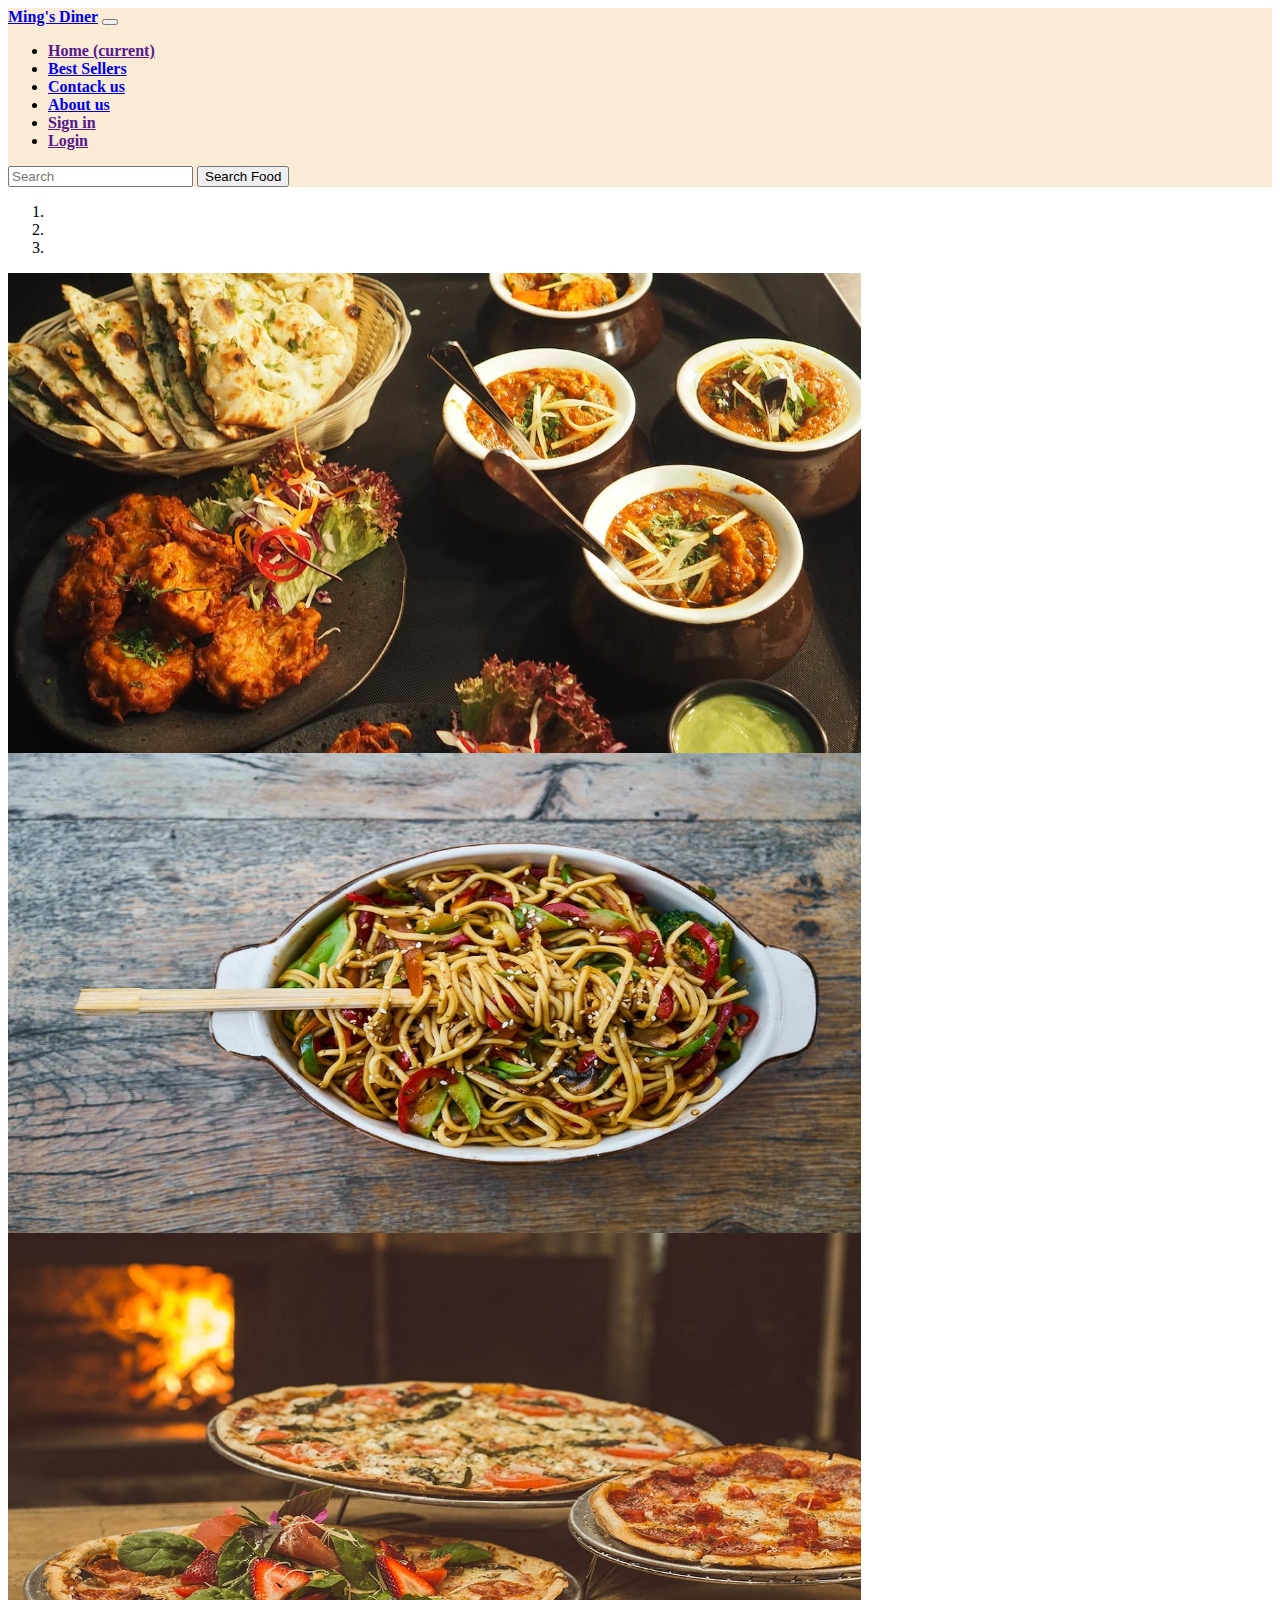
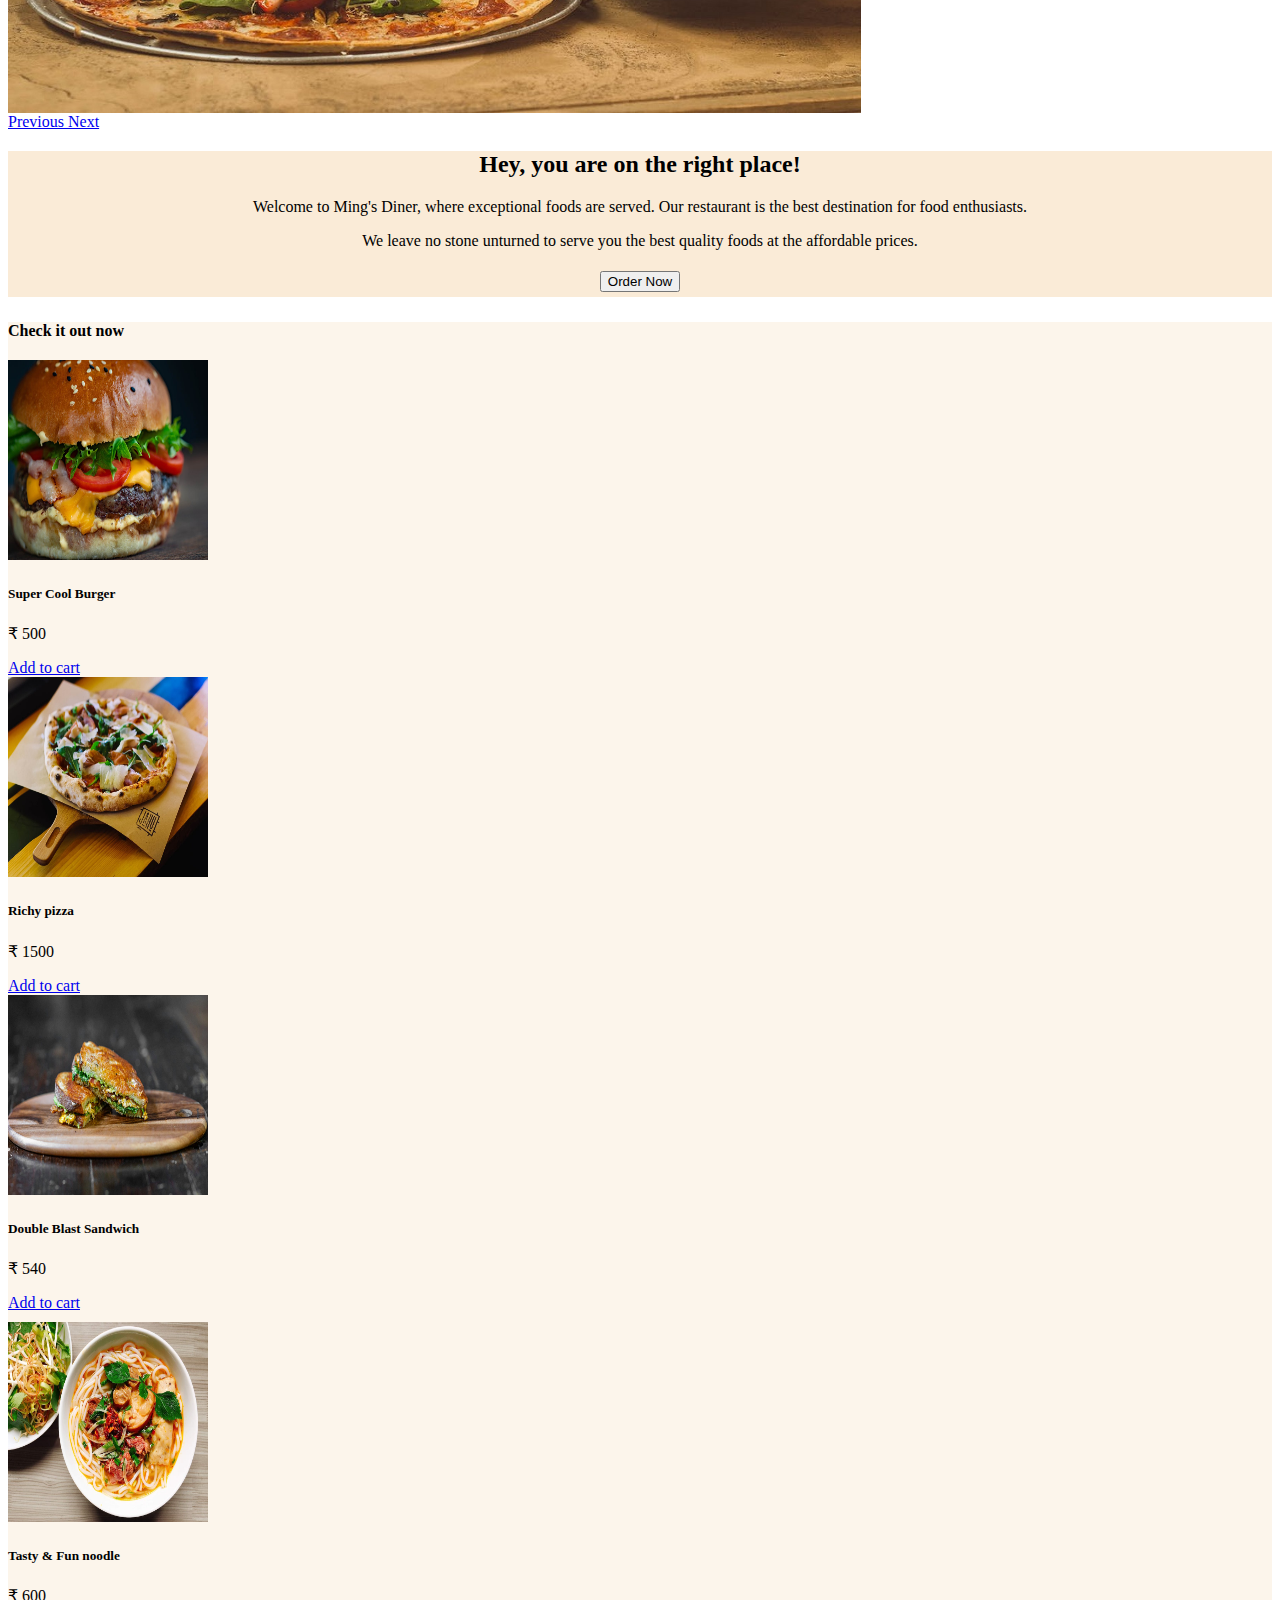
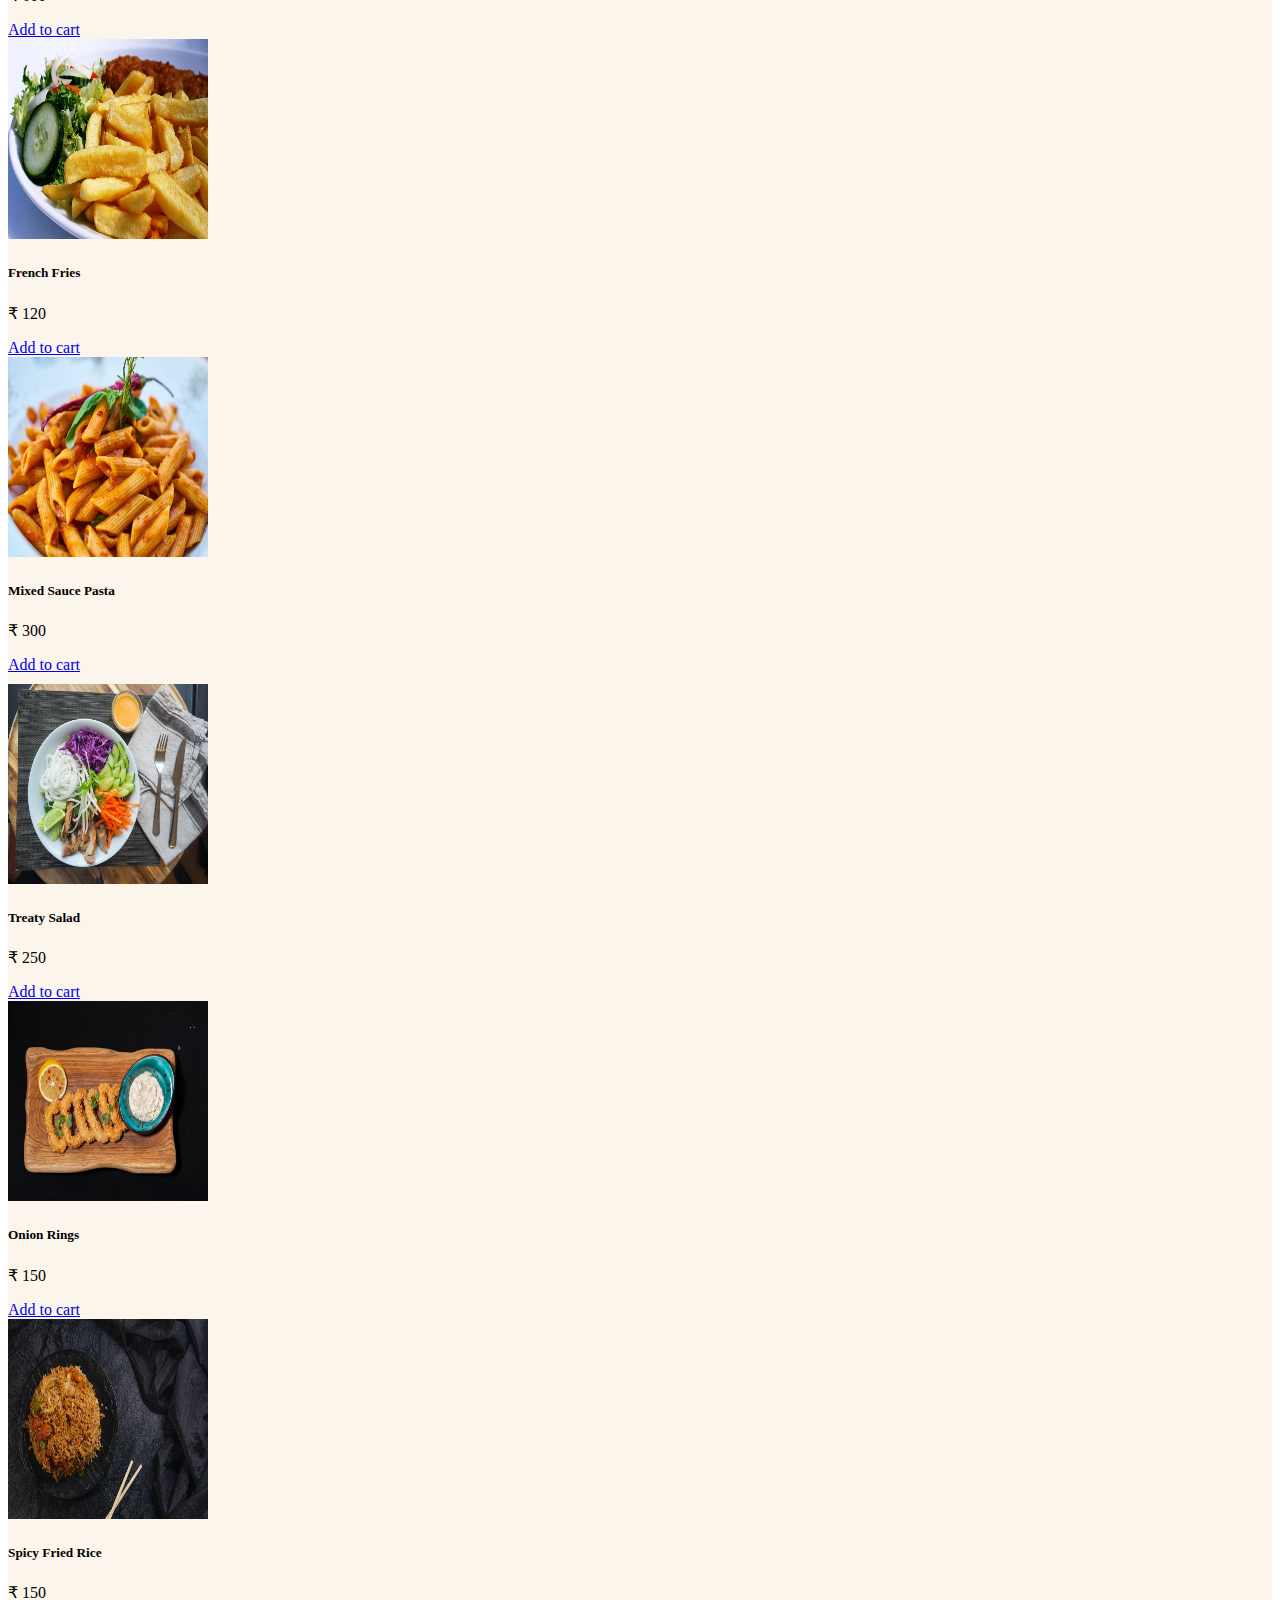
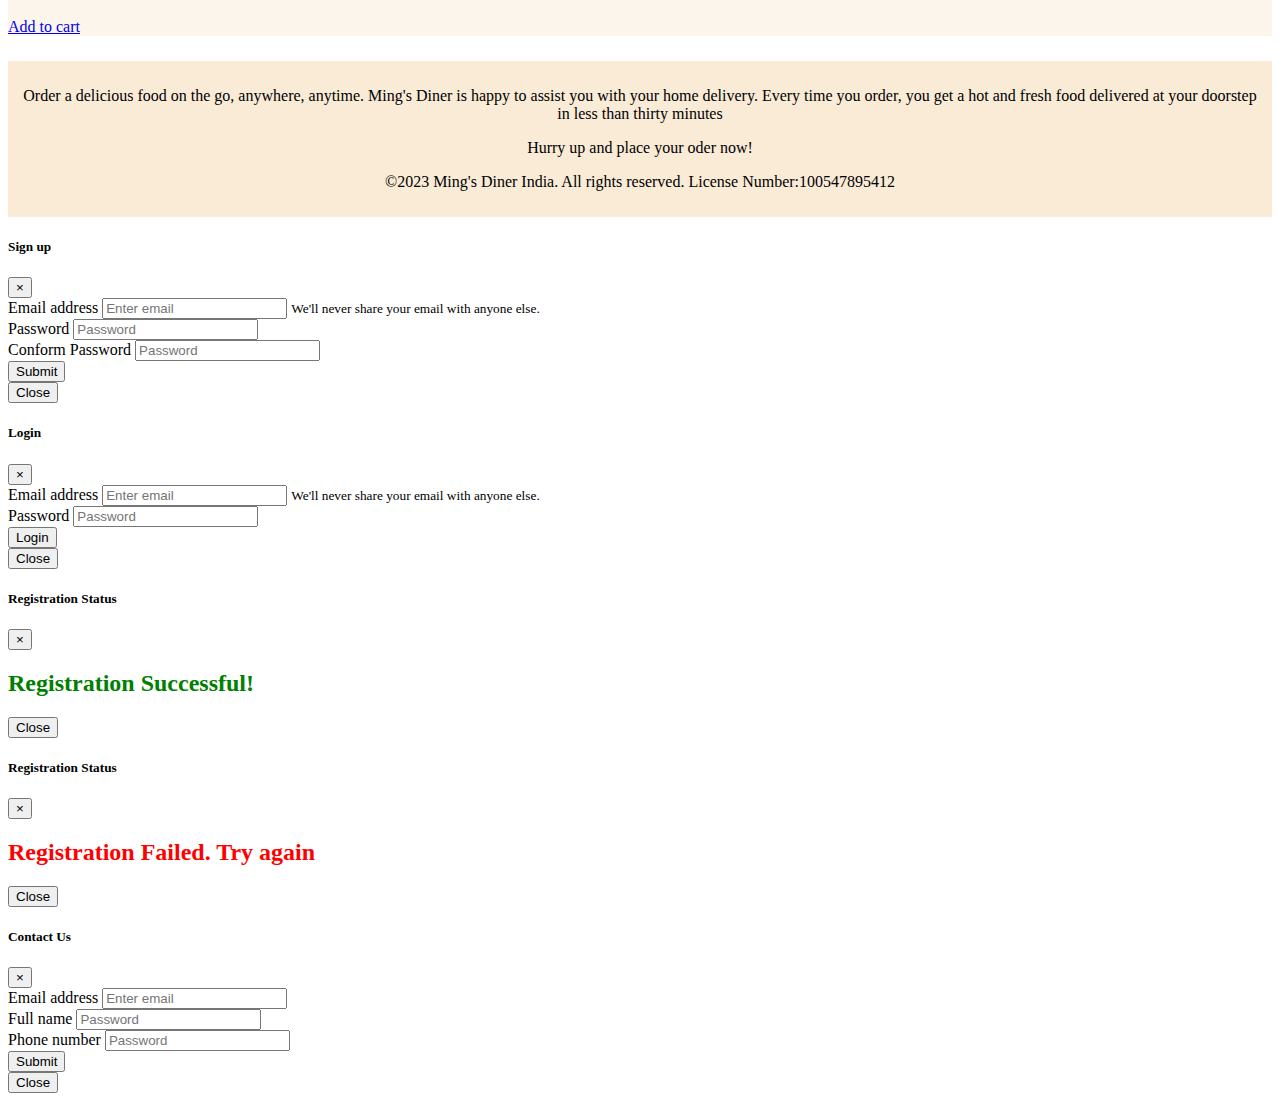
<file: Htmls/index.html>
<!DOCTYPE html>
<html lang="en">
<head>
    <meta charset="UTF-8">
    <meta name="viewport" content="width=device-width, initial-scale=1.0">
    <title>Restaurant Website</title>
    <link rel="stylesheet" href="../CSSs/style1.css">
    <link rel="stylesheet" href="https://cdn.jsdelivr.net/npm/bootstrap@4.2.1/dist/css/bootstrap.min.css" 
    integrity="sha384-GJzZqFGwb1QTTN6wy59ffF1BuGJpLSa9DkKMp0DgiMDm4iYMj70gZWKYbI706tWS" crossorigin="anonymous">
   
  
</head>
<body>


    <nav class="navbar navbar-expand-lg navbar-light " id="customNav">
  <a class="navbar-brand" href="#">Ming's Diner</a>
  <button class="navbar-toggler" type="button" data-toggle="collapse" data-target="#navbarSupportedContent" aria-controls="navbarSupportedContent" aria-expanded="false" aria-label="Toggle navigation">
    <span class="navbar-toggler-icon"></span>
  </button>

  <div class="collapse navbar-collapse" id="navbarSupportedContent">
    <ul class="navbar-nav mr-auto">
      <li class="nav-item active">
        <a class="nav-link" href="">Home <span class="sr-only">(current)</span></a>
      </li>
      <li class="nav-item">
        <a class="nav-link" href="bestSellers.html">Best Sellers</a>
      </li>
      <li class="nav-item">
        <a class="nav-link" data-toggle="modal" data-target="#contactmodal" href="#">Contack us</a>
      </li>
      <li class="nav-item">
        <a class="nav-link" href="aboutus.html">About us</a>
      </li>
      <li class="nav-item">
        <a class="nav-link" data-toggle="modal" data-target="#exampleModalCenter" href="">Sign in</a>
      </li>
      <li class="nav-item">
        <a class="nav-link" data-toggle="modal" data-target="#exampleModalCenter1" href="">Login</a>
      </li>
     
    </ul>
    
    <form class="form-inline my-2 my-lg-0">
      <input class="form-control mr-sm-2" type="search" placeholder="Search" aria-label="Search">
      <button class="btn btn-outline-success my-2 my-sm-0" type="submit">Search Food</button>
    </form>
  </div>
</nav>



<div id="carouselExampleIndicators" class="carousel slide" data-ride="carousel" >
    <ol class="carousel-indicators">
      <li data-target="#carouselExampleIndicators" data-slide-to="0" class="active"></li>
      <li data-target="#carouselExampleIndicators" data-slide-to="1"></li>
      <li data-target="#carouselExampleIndicators" data-slide-to="2"></li>
    </ol>
    <div class="carousel-inner ">
      <div class="carousel-item active c-item">
        <img src="../Images/carouselImg1.jpeg" class="d-block w-100 c-img" alt="slide1">
      </div>
      <div class="carousel-item c-item">
        <img src="../Images/carouselImg2.jpeg" class="d-block w-100 c-img" alt="slide2">
      </div>
      <div class="carousel-item c-item">
        <img src="../Images/carouselImg3.jpeg" class="d-block w-100 c-img" alt="slide3">
      </div>
    </div>
    <a class="carousel-control-prev" href="#carouselExampleIndicators" role="button" data-slide="prev">
      <span class="carousel-control-prev-icon" aria-hidden="true"></span>
      <span class="sr-only">Previous</span>
    </a>
    <a class="carousel-control-next" href="#carouselExampleIndicators" role="button" data-slide="next">
      <span class="carousel-control-next-icon" aria-hidden="true"></span>
      <span class="sr-only">Next</span>
    </a>
  </div>
  
  <div id="welcomeContent">
     <h2>Hey, you are on the right place!</h2>
     <p>Welcome to Ming's Diner, where exceptional foods are served.
        Our restaurant is the best destination for food enthusiasts.</p>
        <p>We leave no stone unturned  to serve  you the best quality foods at the affordable prices.</p>

        <button type="button" id="orderBtn" class="btn btn-primary">Order Now</button>
</div>
<div id="containsCards">


<div class="container customcontainer" >
        <h4 id="cardListTitle">Check it out now</h4>

    <div class="row justify-content-sm-center customrow">
      <div class="col-sm">
        <div class="card" style="width: 18rem;" data-toggle="tooltip" data-placement="top" title="Super Cool Burger">
            <img src="../Images/burger.jpeg" class="card-img-top card-img" alt="...">
            <div class="card-body">
              <h5 class="card-title">Super Cool Burger</h5>
              <p class="card-text">	&#x20B9; 500</p>
              <a href="#" class="btn btn-primary">Add to cart</a>
            </div>
          </div>
      </div>
      <div class="col-sm">
        <div class="card" style="width: 18rem;" data-toggle="tooltip" data-placement="top" title="Richy pizza">
            <img src="../Images/pizza.jpeg" class="card-img-top card-img" alt="...">
            <div class="card-body">
              <h5 class="card-title">Richy pizza</h5>
              <p class="card-text">&#x20B9; 1500</p>
              <a href="#" class="btn btn-primary">Add to cart</a>
            </div>
          </div>
      </div>
      <div class="col-sm">
        <div class="card" style="width: 18rem;"data-toggle="tooltip" data-placement="top" title="Double Blast Sandwich">
            <img src="../Images/sandwich.jpeg" class="card-img-top card-img" alt="...">
            <div class="card-body">
              <h5 class="card-title">Double Blast Sandwich</h5>
              <p class="card-text">&#x20B9; 540</p>
              <a href="#" class="btn btn-primary">Add to cart</a>
            </div>
          </div>
      </div>
    </div>

    <div class="row justify-content-sm-center customrow">
        <div class="col-sm">
            <div class="card" style="width: 18rem;" data-toggle="tooltip" data-placement="top" title="Tasty & Fun noodle">
                <img src="../Images/noodle.jpeg" class="card-img-top card-img" alt="...">
                <div class="card-body">
                  <h5 class="card-title">Tasty & Fun noodle</h5>
                  <p class="card-text">&#x20B9; 600</p>
                  <a href="#" class="btn btn-primary">Add to cart</a>
                </div>
              </div>
        </div>
        <div class="col-sm">
            <div class="card" style="width: 18rem;" data-toggle="tooltip" data-placement="top" title="French Fries">
                <img src="../Images/frenchfrires.jpeg" class="card-img-top card-img" alt="...">
                <div class="card-body">
                  <h5 class="card-title">French Fries</h5>
                  <p class="card-text">&#x20B9; 120</p>
                  <a href="#" class="btn btn-primary">Add to cart</a>
                </div>
              </div>
        </div>
        <div class="col-sm">
            <div class="card" style="width: 18rem;" data-toggle="tooltip" data-placement="top" title="Mixed Sauce Pasta">
                <img src="../Images/pasta.jpeg" class="card-img-top card-img" alt="...">
                <div class="card-body">
                  <h5 class="card-title">Mixed Sauce Pasta</h5>
                  <p class="card-text">&#x20B9; 300</p>
                  <a href="#" class="btn btn-primary">Add to cart</a>
                </div>
              </div>
        </div>
      </div>

      <div class="row justify-content-sm-center customrow">
        <div class="col-sm">
            <div class="card" style="width: 18rem;"data-toggle="tooltip" data-placement="top" title="Treaty Salad">
                <img src="../Images/salad.jpeg" class="card-img-top card-img" alt="...">
                <div class="card-body">
                  <h5 class="card-title">Treaty Salad</h5>
                  <p class="card-text">&#x20B9; 250</p>
                  <a href="#" class="btn btn-primary">Add to cart</a>
                </div>
              </div>
        </div>
        <div class="col-sm">
            <div class="card" style="width: 18rem;"data-toggle="tooltip" data-placement="top" title="Onion Rings">
                <img src="../Images/OnionRings.jpeg" class="card-img-top card-img " alt="...">
                <div class="card-body">
                  <h5 class="card-title">Onion Rings</h5>
                  <p class="card-text">&#x20B9; 150</p>
                  <a href="#" class="btn btn-primary">Add to cart</a>
                </div>
              </div>
        </div>
        <div class="col-sm">
            <div class="card" style="width: 18rem;"data-toggle="tooltip" data-placement="top" title="Spicy Fried Rice">
                <img src="../Images/friedrice.jpeg" class="card-img-top card-img" alt="...">
                <div class="card-body">
                  <h5 class="card-title">Spicy Fried Rice</h5>
                  <p class="card-text">&#x20B9; 150</p>
                  <a href="#" class="btn btn-primary">Add to cart</a>
                </div>
              </div>
        </div>
      </div>
  </div>
</div>

<div id="footer">
  <p>Order a delicious food on the go, anywhere, anytime. Ming's Diner is happy to assist you with your home delivery. Every time you order, you get a hot and fresh food delivered at your doorstep in less 
    than thirty minutes </p>
  <p>Hurry up and place your oder now! </p>
  <p>&copy;2023 Ming's Diner India. All rights reserved. License Number:100547895412</p>

  </div>
  

  <div class="modal fade" id="exampleModalCenter" tabindex="-1" role="dialog" aria-labelledby="exampleModalCenterTitle" aria-hidden="true">
    <div class="modal-dialog modal-dialog-centered" role="document">
      <div class="modal-content">
        <div class="modal-header">
          <h5 class="modal-title" id="exampleModalCenterTitle">Sign up</h5>
          <button type="button" class="close" data-dismiss="modal" aria-label="Close">
            <span aria-hidden="true">&times;</span>
          </button>
        </div>
        <div class="modal-body">
          <form>
            <div class="form-group">
              <label for="exampleInputEmail1">Email address</label>
              <input type="email" class="form-control" id="RInputEmail"  aria-describedby="emailHelp" placeholder="Enter email">
              <small id="emailHelp" class="form-text text-muted">We'll never share your email with anyone else.</small>
            </div>
            <div class="form-group">
              <label for="exampleInputPassword1">Password</label>
              <input type="password" class="form-control" id="RInputPassword" placeholder="Password">
            </div>
            <div class="form-group">
              <label for="RInputConformPassword">Conform Password</label>
              <input type="password" class="form-control" id="RInputConformPassword" placeholder="Password">
            </div>
          
            <button type="submit" class="btn btn-primary" id="registrationBtn">Submit</button>
          </form>
        </div>
        <div class="modal-footer">
          <button type="button" class="btn btn-secondary" data-dismiss="modal">Close</button>
         
        </div>
      </div>
    </div>
  </div>

  <div class="modal fade" id="exampleModalCenter1" tabindex="-1" role="dialog" aria-labelledby="exampleModalCenterTitle" aria-hidden="true">
    <div class="modal-dialog modal-dialog-centered" role="document">
      <div class="modal-content">
        <div class="modal-header">
          <h5 class="modal-title" id="exampleModalCenterTitle">Login</h5>
          <button type="button" class="close" data-dismiss="modal" aria-label="Close">
            <span aria-hidden="true">&times;</span>
          </button>
        </div>
        <div class="modal-body">
          <form>
            <div class="form-group">
              <label for="exampleInputEmail1">Email address</label>
              <input type="email" class="form-control" id="exampleInputEmail1" aria-describedby="emailHelp" placeholder="Enter email">
              <small id="emailHelp" class="form-text text-muted">We'll never share your email with anyone else.</small>
            </div>
            <div class="form-group">
              <label for="exampleInputPassword1">Password</label>
              <input type="password" class="form-control" id="exampleInputPassword1" placeholder="Password">
            </div>
            
          
            <button type="submit" class="btn btn-primary">Login</button>
          </form>
        </div>
        <div class="modal-footer">
          <button type="button" class="btn btn-secondary" data-dismiss="modal">Close</button>
         
        </div>
      </div>
    </div>
  </div>

  <div class="modal fade" id="registrationSuccessModal" tabindex="-1" role="dialog" aria-labelledby="exampleModalCenterTitle" aria-hidden="true">
    <div class="modal-dialog modal-dialog-centered" role="document">
      <div class="modal-content">
        <div class="modal-header">
          <h5 class="modal-title" id="exampleModalCenterTitle">Registration Status</h5>
          <button type="button" class="close" data-dismiss="modal" aria-label="Close">
            <span aria-hidden="true">&times;</span>
          </button>
        </div>
        <div class="modal-body">
           <h2 style="color:green">Registration Successful!</h2>
        </div>
        <div class="modal-footer">
          <button type="button" class="btn btn-secondary" data-dismiss="modal">Close</button>
         
        </div>
      </div>
    </div>
  </div>

  <div class="modal fade" id="registrationfailModal" tabindex="-1" role="dialog" aria-labelledby="exampleModalCenterTitle" aria-hidden="true">
    <div class="modal-dialog modal-dialog-centered" role="document">
      <div class="modal-content">
        <div class="modal-header">
          <h5 class="modal-title" id="exampleModalCenterTitle">Registration Status</h5>
          <button type="button" class="close" data-dismiss="modal" aria-label="Close">
            <span aria-hidden="true">&times;</span>
          </button>
        </div>
        <div class="modal-body">
           <h2 style="color:red">Registration Failed. Try again</h2>
        </div>
        <div class="modal-footer">
          <button type="button" class="btn btn-secondary" data-dismiss="modal">Close</button>
         
        </div>
      </div>
    </div>
  </div>

   <div class="modal fade" id="contactmodal" tabindex="-1" role="dialog" aria-labelledby="exampleModalCenterTitle" aria-hidden="true">
    <div class="modal-dialog modal-dialog-centered" role="document">
      <div class="modal-content">
        <div class="modal-header">
          <h5 class="modal-title" id="exampleModalCenterTitle">Contact Us</h5>
          <button type="button" class="close" data-dismiss="modal" aria-label="Close">
            <span aria-hidden="true">&times;</span>
          </button>
        </div>
        <div class="modal-body">
          <form>
            <div class="form-group">
              <label for="CInputEmail">Email address</label>
              <input type="email" class="form-control" id="CInputEmail"  aria-describedby="emailHelp" placeholder="Enter email">
             
            </div>
            <div class="form-group">
              <label for="CInputName">Full name</label>
              <input type="text" class="form-control" id="CInputName" placeholder="Password">
            </div>
            <div class="form-group">
              <label for="CInputPhoneNumber">Phone number</label>
              <input type="tel" class="form-control" id="CInputPhoneNumber" placeholder="Password">
            </div>
          
            <button type="submit" class="btn btn-primary" id="ContactBtn">Submit</button>
          </form>
        </div>
        <div class="modal-footer">
          <button type="button" class="btn btn-secondary" data-dismiss="modal">Close</button>
         
        </div>
      </div>
    </div>
  </div> 


  <script src="../Javascripts/validate.js"></script>
  <script src="https://code.jquery.com/jquery-3.3.1.slim.min.js" integrity="sha384-q8i/X+965DzO0rT7abK41JStQIAqVgRVzpbzo5smXKp4YfRvH+8abtTE1Pi6jizo" crossorigin="anonymous"></script>
  <script src="https://cdn.jsdelivr.net/npm/popper.js@1.14.6/dist/umd/popper.min.js" integrity="sha384-wHAiFfRlMFy6i5SRaxvfOCifBUQy1xHdJ/yoi7FRNXMRBu5WHdZYu1hA6ZOblgut" crossorigin="anonymous"></script>
  <script src="https://cdn.jsdelivr.net/npm/bootstrap@4.2.1/dist/js/bootstrap.min.js" integrity="sha384-B0UglyR+jN6CkvvICOB2joaf5I4l3gm9GU6Hc1og6Ls7i6U/mkkaduKaBhlAXv9k" crossorigin="anonymous"></script>
</body>
</html>
</file>
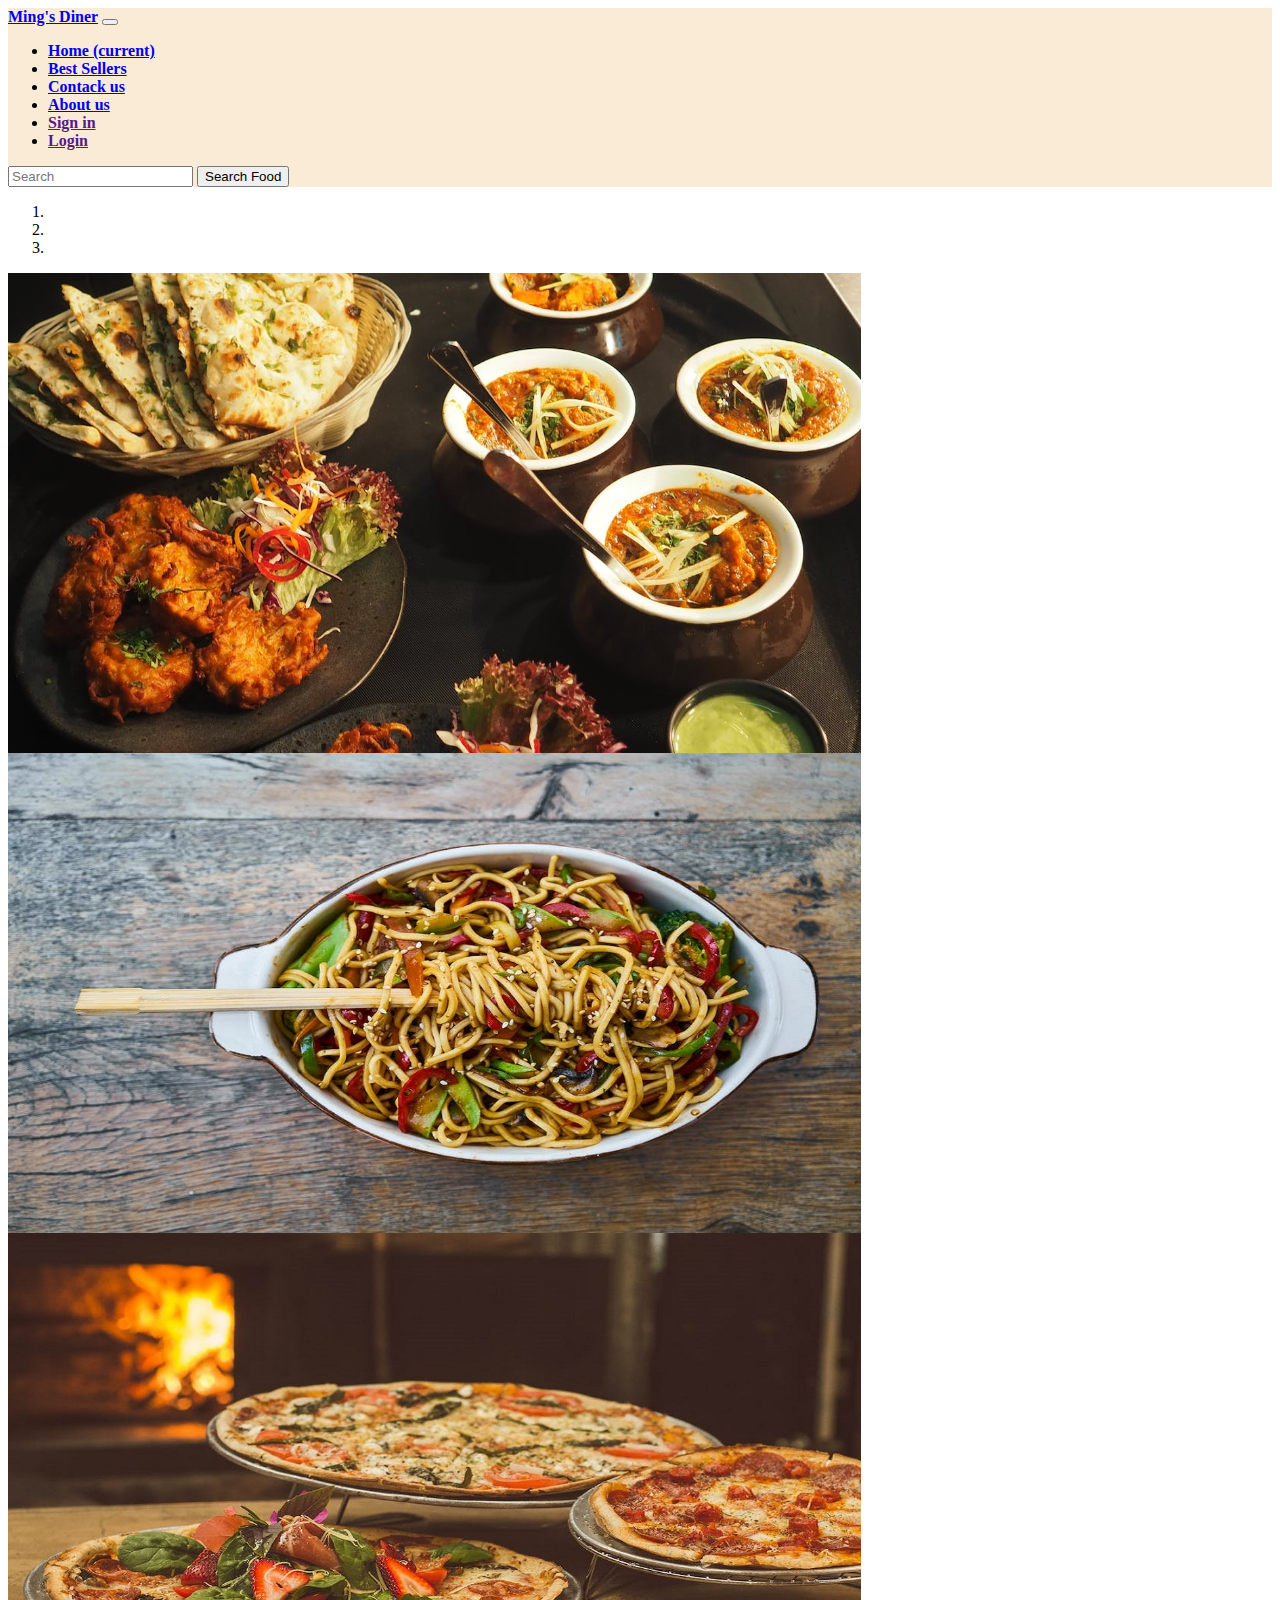
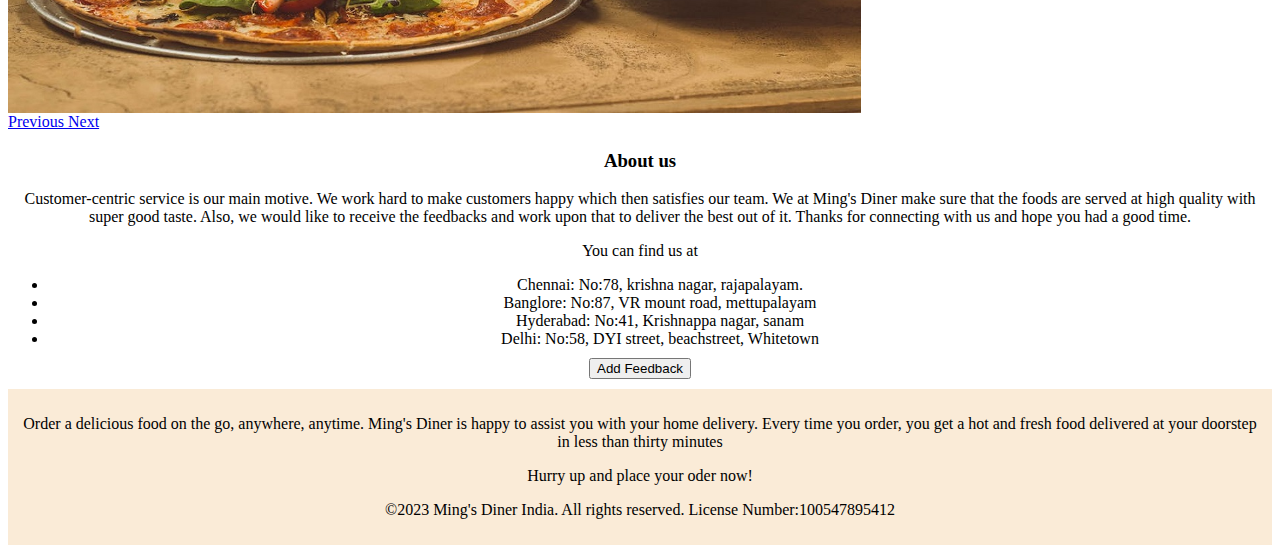
<file: Htmls/aboutus.html>
<!DOCTYPE html>
<html lang="en">
<head>
    <meta charset="UTF-8">
    <meta name="viewport" content="width=device-width, initial-scale=1.0">
    <title>Restaurant Website</title>
    <link rel="stylesheet" href="../CSSs/style1.css">
    <link rel="stylesheet" href="https://cdn.jsdelivr.net/npm/bootstrap@4.2.1/dist/css/bootstrap.min.css" 
    integrity="sha384-GJzZqFGwb1QTTN6wy59ffF1BuGJpLSa9DkKMp0DgiMDm4iYMj70gZWKYbI706tWS" crossorigin="anonymous">
   
  
</head>
<body>

    <!--Start of nav bar-->
    <nav class="navbar navbar-expand-lg navbar-light " id="customNav">
  <a class="navbar-brand" href="#">Ming's Diner</a>
  <button class="navbar-toggler" type="button" data-toggle="collapse" data-target="#navbarSupportedContent" aria-controls="navbarSupportedContent" aria-expanded="false" aria-label="Toggle navigation">
    <span class="navbar-toggler-icon"></span>
  </button>

  <div class="collapse navbar-collapse" id="navbarSupportedContent">
    <ul class="navbar-nav mr-auto">
      <li class="nav-item ">
        <a class="nav-link" href="index.html">Home <span class="sr-only">(current)</span></a>
      </li>
      <li class="nav-item ">
        <a class="nav-link" href="bestSellers.html">Best Sellers</a>
      </li>
      <li class="nav-item">
        <a class="nav-link" href="#">Contack us</a>
      </li>
      <li class="nav-item active">
        <a class="nav-link" href="#">About us</a>
      </li>
      <li class="nav-item">
        <a class="nav-link" data-toggle="modal" data-target="#exampleModalCenter" href="">Sign in</a>
      </li>
      <li class="nav-item">
        <a class="nav-link" data-toggle="modal" data-target="#exampleModalCenter1" href="">Login</a>
      </li>
     
    </ul>
    
    <form class="form-inline my-2 my-lg-0">
      <input class="form-control mr-sm-2" type="search" placeholder="Search" aria-label="Search">
      <button class="btn btn-outline-success my-2 my-sm-0" type="submit">Search Food</button>
    </form>
  </div>
</nav>

<!--End of nav bar-->

<!--Start of carousel-->

<div id="carouselExampleIndicators" class="carousel slide" data-ride="carousel" >
    <ol class="carousel-indicators">
      <li data-target="#carouselExampleIndicators" data-slide-to="0" class="active"></li>
      <li data-target="#carouselExampleIndicators" data-slide-to="1"></li>
      <li data-target="#carouselExampleIndicators" data-slide-to="2"></li>
    </ol>
    <div class="carousel-inner ">
      <div class="carousel-item active c-item">
        <img src="../Images/carouselImg1.jpeg" class="d-block w-100 c-img" alt="slide1">
      </div>
      <div class="carousel-item c-item">
        <img src="../Images/carouselImg2.jpeg" class="d-block w-100 c-img" alt="slide2">
      </div>
      <div class="carousel-item c-item">
        <img src="../Images/carouselImg3.jpeg" class="d-block w-100 c-img" alt="slide3">
      </div>
    </div>
    <a class="carousel-control-prev" href="#carouselExampleIndicators" role="button" data-slide="prev">
      <span class="carousel-control-prev-icon" aria-hidden="true"></span>
      <span class="sr-only">Previous</span>
    </a>
    <a class="carousel-control-next" href="#carouselExampleIndicators" role="button" data-slide="next">
      <span class="carousel-control-next-icon" aria-hidden="true"></span>
      <span class="sr-only">Next</span>
    </a>
  </div>
  
  
<div id="aboutUs">
      <h3>About us</h3>

      <p>Customer-centric service is our main motive. We work hard to make customers happy which then satisfies our team. We at Ming's Diner 
        make sure that the foods are served at high quality with super good taste. Also, we would like to receive the feedbacks and work upon that
        to deliver the best out of it. Thanks for connecting with us and hope you had a good time.
      </p>
      <p>You can find us at</p>
      <ul class="list-group " id="address">
        <li class="list-group-item">Chennai: No:78, krishna nagar, rajapalayam.</li>
        <li class="list-group-item">Banglore: No:87, VR mount road, mettupalayam </li>
        <li class="list-group-item">Hyderabad: No:41, Krishnappa nagar, sanam</li>
        <li class="list-group-item">Delhi: No:58, DYI street, beachstreet, Whitetown</li>
       
      </ul>

      <button type="button" class="btn btn-secondary" data-dismiss="modal">Add Feedback</button>
</div>


<div id="footer">
  <p>Order a delicious food on the go, anywhere, anytime. Ming's Diner is happy to assist you with your home delivery. Every time you order, you get a hot and fresh food delivered at your doorstep in less 
    than thirty minutes </p>
  <p>Hurry up and place your oder now! </p>
  <p>&copy;2023 Ming's Diner India. All rights reserved. License Number:100547895412</p>

  </div>
  

 
  <script src="https://code.jquery.com/jquery-3.3.1.slim.min.js" integrity="sha384-q8i/X+965DzO0rT7abK41JStQIAqVgRVzpbzo5smXKp4YfRvH+8abtTE1Pi6jizo" crossorigin="anonymous"></script>
  <script src="https://cdn.jsdelivr.net/npm/popper.js@1.14.6/dist/umd/popper.min.js" integrity="sha384-wHAiFfRlMFy6i5SRaxvfOCifBUQy1xHdJ/yoi7FRNXMRBu5WHdZYu1hA6ZOblgut" crossorigin="anonymous"></script>
  <script src="https://cdn.jsdelivr.net/npm/bootstrap@4.2.1/dist/js/bootstrap.min.js" integrity="sha384-B0UglyR+jN6CkvvICOB2joaf5I4l3gm9GU6Hc1og6Ls7i6U/mkkaduKaBhlAXv9k" crossorigin="anonymous"></script>
</body>
</html>
</file>
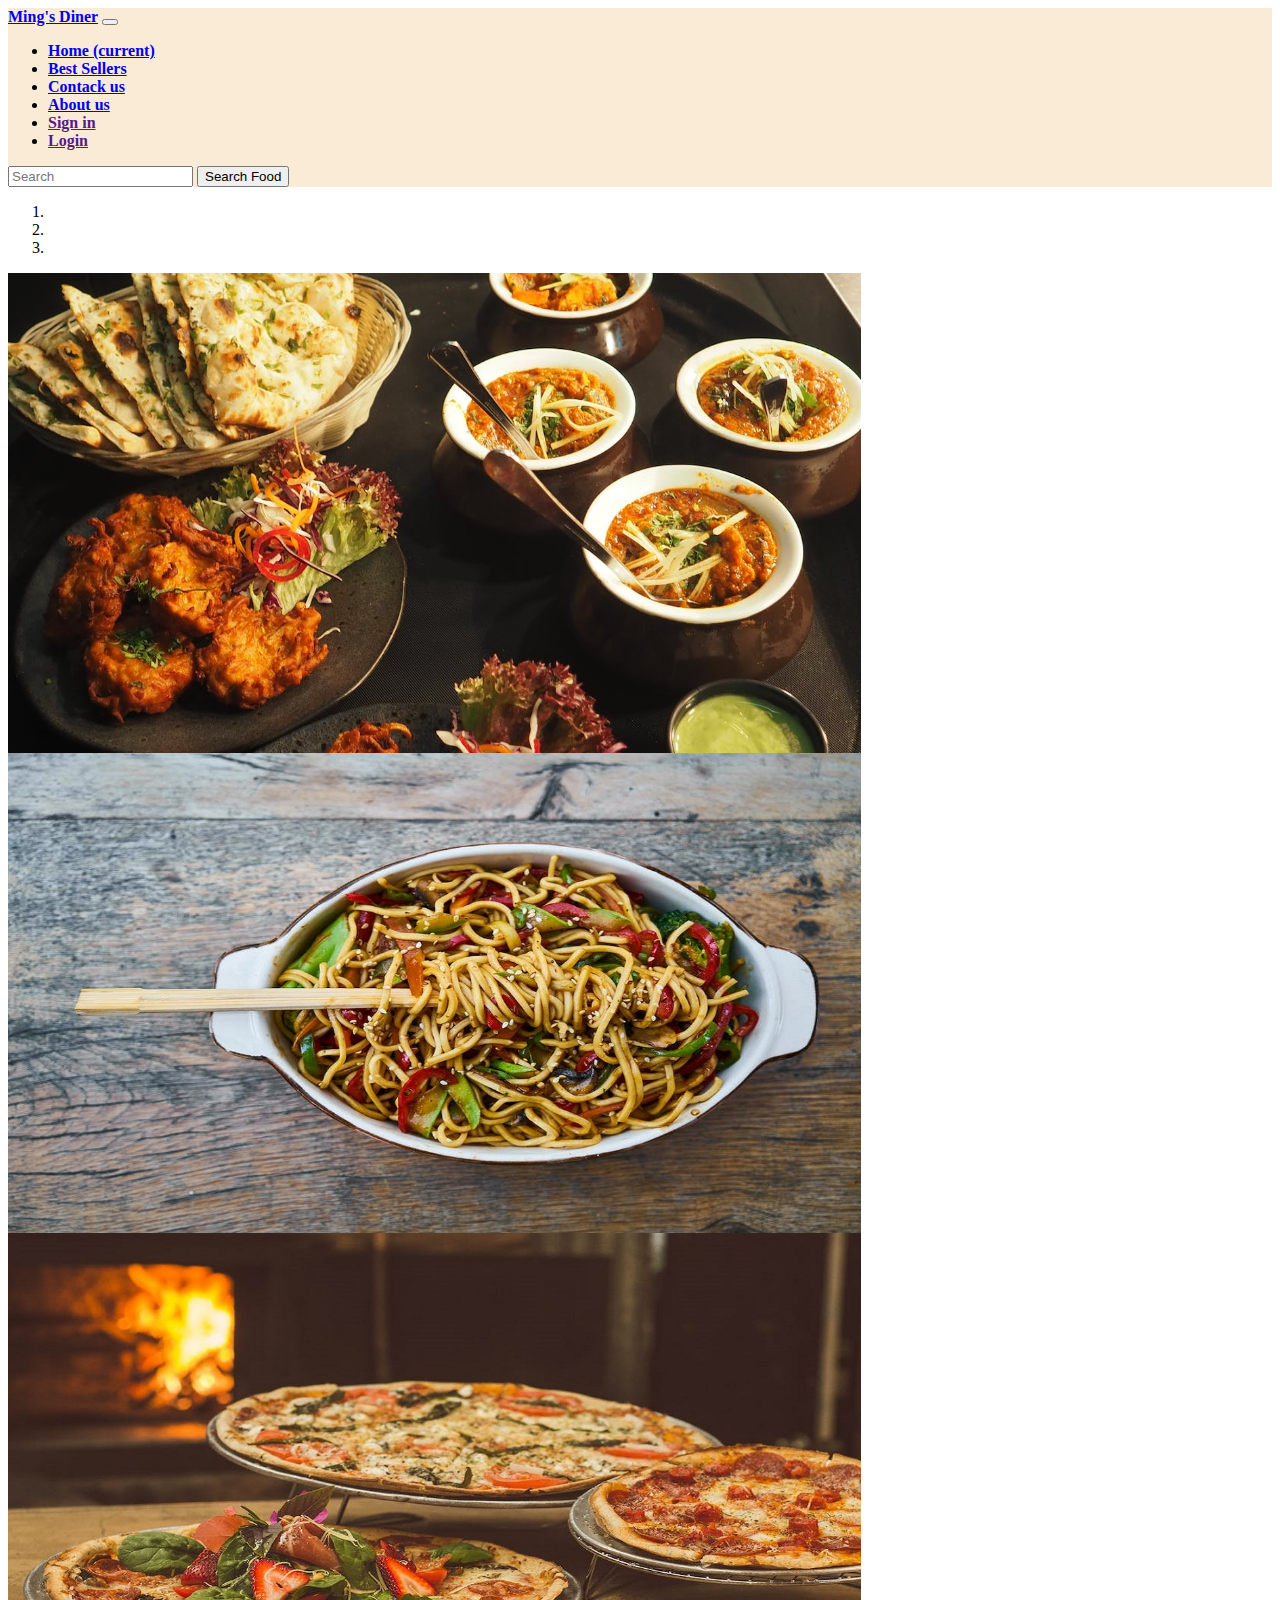
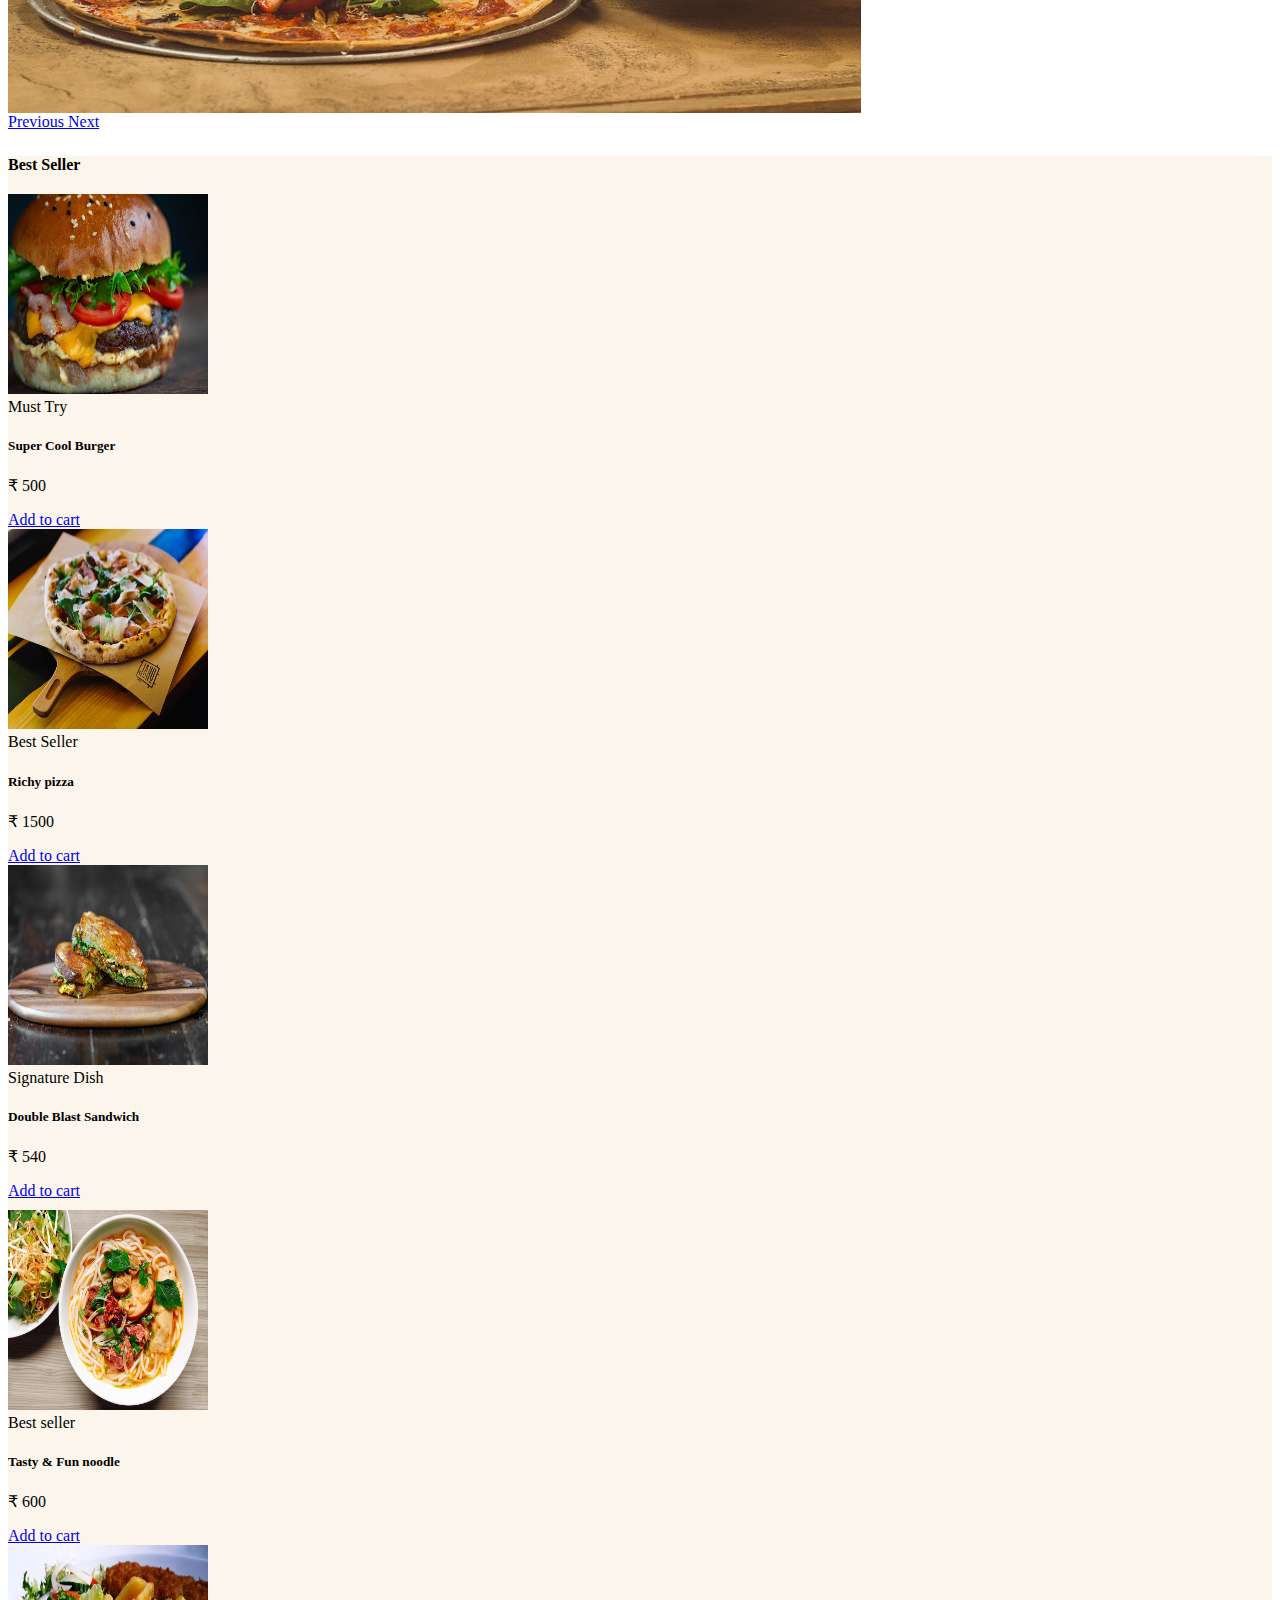
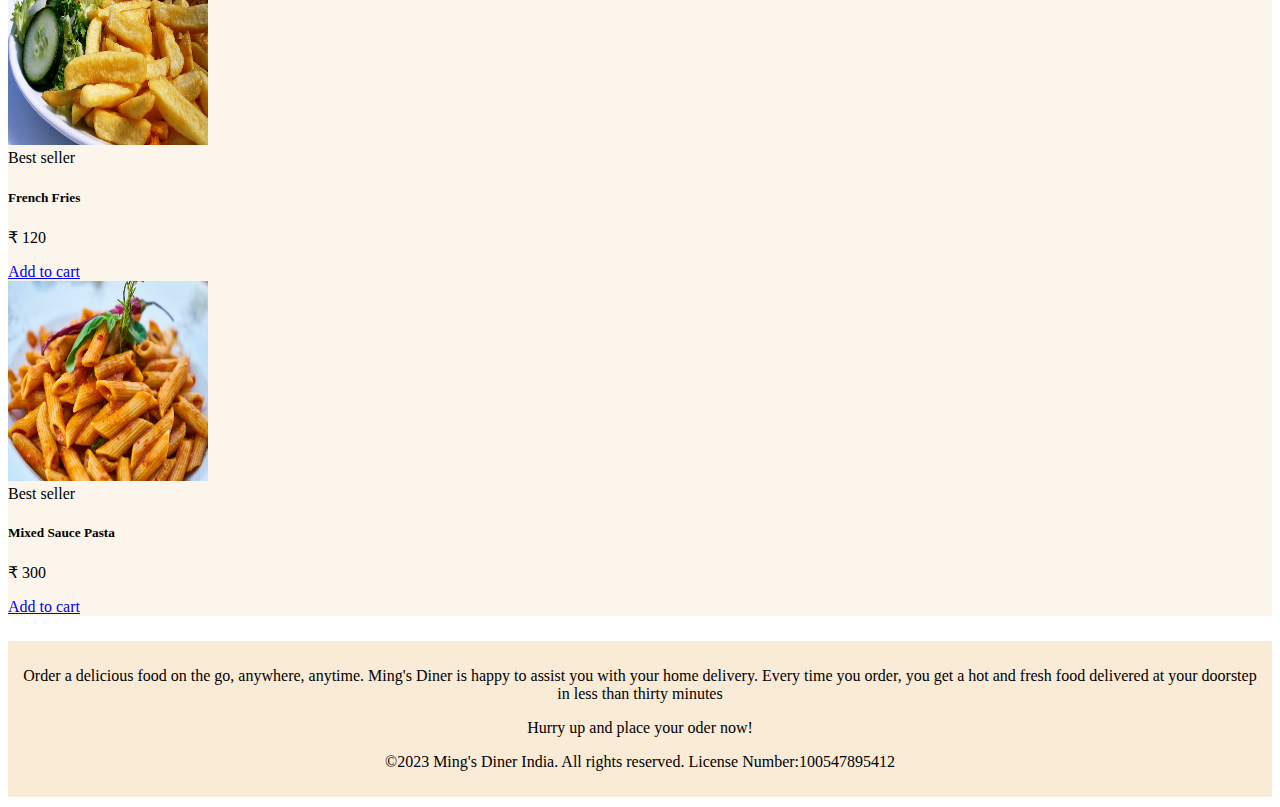
<file: Htmls/bestSellers.html>
<!DOCTYPE html>
<html lang="en">
<head>
    <meta charset="UTF-8">
    <meta name="viewport" content="width=device-width, initial-scale=1.0">
    <title>Restaurant Website</title>
    <link rel="stylesheet" href="../CSSs/style1.css">
    <link rel="stylesheet" href="https://cdn.jsdelivr.net/npm/bootstrap@4.2.1/dist/css/bootstrap.min.css" 
    integrity="sha384-GJzZqFGwb1QTTN6wy59ffF1BuGJpLSa9DkKMp0DgiMDm4iYMj70gZWKYbI706tWS" crossorigin="anonymous">
   
  
</head>
<body>

   
    <nav class="navbar navbar-expand-lg navbar-light " id="customNav">
  <a class="navbar-brand" href="#">Ming's Diner</a>
  <button class="navbar-toggler" type="button" data-toggle="collapse" data-target="#navbarSupportedContent" aria-controls="navbarSupportedContent" aria-expanded="false" aria-label="Toggle navigation">
    <span class="navbar-toggler-icon"></span>
  </button>

  <div class="collapse navbar-collapse" id="navbarSupportedContent">
    <ul class="navbar-nav mr-auto">
      <li class="nav-item ">
        <a class="nav-link" href="index.html">Home <span class="sr-only">(current)</span></a>
      </li>
      <li class="nav-item active">
        <a class="nav-link" href="#">Best Sellers</a>
      </li>
      <li class="nav-item">
        <a class="nav-link" href="#">Contack us</a>
      </li>
      <li class="nav-item">
        <a class="nav-link" href="aboutus.html">About us</a>
      </li>
      <li class="nav-item">
        <a class="nav-link" data-toggle="modal" data-target="#exampleModalCenter" href="">Sign in</a>
      </li>
      <li class="nav-item">
        <a class="nav-link" data-toggle="modal" data-target="#exampleModalCenter1" href="">Login</a>
      </li>
     
    </ul>
    
    <form class="form-inline my-2 my-lg-0">
      <input class="form-control mr-sm-2" type="search" placeholder="Search" aria-label="Search">
      <button class="btn btn-outline-success my-2 my-sm-0" type="submit">Search Food</button>
    </form>
  </div>
</nav>



<div id="carouselExampleIndicators" class="carousel slide" data-ride="carousel" >
    <ol class="carousel-indicators">
      <li data-target="#carouselExampleIndicators" data-slide-to="0" class="active"></li>
      <li data-target="#carouselExampleIndicators" data-slide-to="1"></li>
      <li data-target="#carouselExampleIndicators" data-slide-to="2"></li>
    </ol>
    <div class="carousel-inner ">
      <div class="carousel-item active c-item">
        <img src="../Images/carouselImg1.jpeg" class="d-block w-100 c-img" alt="slide1">
      </div>
      <div class="carousel-item c-item">
        <img src="../Images/carouselImg2.jpeg" class="d-block w-100 c-img" alt="slide2">
      </div>
      <div class="carousel-item c-item">
        <img src="../Images/carouselImg3.jpeg" class="d-block w-100 c-img" alt="slide3">
      </div>
    </div>
    <a class="carousel-control-prev" href="#carouselExampleIndicators" role="button" data-slide="prev">
      <span class="carousel-control-prev-icon" aria-hidden="true"></span>
      <span class="sr-only">Previous</span>
    </a>
    <a class="carousel-control-next" href="#carouselExampleIndicators" role="button" data-slide="next">
      <span class="carousel-control-next-icon" aria-hidden="true"></span>
      <span class="sr-only">Next</span>
    </a>
  </div>
  
  
<div id="containsCards">


<div class="container customcontainer" >
        <h4 id="cardListTitle"> Best Seller</h4>

    <div class="row justify-content-sm-center customrow">
      <div class="col-sm">
        <div class="card" style="width: 18rem;" data-toggle="tooltip" data-placement="top" title="Super Cool Burger">
            <img src="../Images/burger.jpeg" class="card-img-top card-img" alt="...">
            <div class="card-body">
                <span>Must Try</span>
              <h5 class="card-title">Super Cool Burger</h5>
              <p class="card-text">	&#x20B9; 500</p>
              <a href="#" class="btn btn-primary">Add to cart</a>
            </div>
          </div>
      </div>
      <div class="col-sm">
        <div class="card" style="width: 18rem;" data-toggle="tooltip" data-placement="top" title="Richy pizza">
            <img src="../Images/pizza.jpeg" class="card-img-top card-img" alt="...">
            <div class="card-body">
                <span>Best Seller</span>
              <h5 class="card-title">Richy pizza</h5>
              <p class="card-text">&#x20B9; 1500</p>
              <a href="#" class="btn btn-primary">Add to cart</a>
            </div>
          </div>
      </div>
      <div class="col-sm">
        <div class="card" style="width: 18rem;"data-toggle="tooltip" data-placement="top" title="Double Blast Sandwich">
            <img src="../Images/sandwich.jpeg" class="card-img-top card-img" alt="...">
            <div class="card-body">
                <span>Signature Dish</span>
              <h5 class="card-title">Double Blast Sandwich</h5>
              <p class="card-text">&#x20B9; 540</p>
              <a href="#" class="btn btn-primary">Add to cart</a>
            </div>
          </div>
      </div>
    </div>

    <div class="row justify-content-sm-center customrow">
        <div class="col-sm">
            <div class="card" style="width: 18rem;" data-toggle="tooltip" data-placement="top" title="Tasty & Fun noodle">
                <img src="../Images/noodle.jpeg" class="card-img-top card-img" alt="...">
                <div class="card-body">
                    <span>Best seller</span>
                  <h5 class="card-title">Tasty & Fun noodle</h5>
                  <p class="card-text">&#x20B9; 600</p>
                  <a href="#" class="btn btn-primary">Add to cart</a>
                </div>
              </div>
        </div>
        <div class="col-sm">
            <div class="card" style="width: 18rem;" data-toggle="tooltip" data-placement="top" title="French Fries">
                <img src="../Images/frenchfrires.jpeg" class="card-img-top card-img" alt="...">
                <div class="card-body">
                    <span>Best seller</span>
                  <h5 class="card-title">French Fries</h5>
                  <p class="card-text">&#x20B9; 120</p>
                  <a href="#" class="btn btn-primary">Add to cart</a>
                </div>
              </div>
        </div>
        <div class="col-sm">
            <div class="card" style="width: 18rem;" data-toggle="tooltip" data-placement="top" title="Mixed Sauce Pasta">
                <img src="../Images/pasta.jpeg" class="card-img-top card-img" alt="...">
                <div class="card-body">
                    <span>Best seller</span>
                  <h5 class="card-title">Mixed Sauce Pasta</h5>
                  <p class="card-text">&#x20B9; 300</p>
                  <a href="#" class="btn btn-primary">Add to cart</a>
                </div>
              </div>
        </div>
      </div>

      
  </div>
</div>

<div id="footer">
  <p>Order a delicious food on the go, anywhere, anytime. Ming's Diner is happy to assist you with your home delivery. Every time you order, you get a hot and fresh food delivered at your doorstep in less 
    than thirty minutes </p>
  <p>Hurry up and place your oder now! </p>
  <p>&copy;2023 Ming's Diner India. All rights reserved. License Number:100547895412</p>

  </div>
  


  <script src="https://code.jquery.com/jquery-3.3.1.slim.min.js" integrity="sha384-q8i/X+965DzO0rT7abK41JStQIAqVgRVzpbzo5smXKp4YfRvH+8abtTE1Pi6jizo" crossorigin="anonymous"></script>
  <script src="https://cdn.jsdelivr.net/npm/popper.js@1.14.6/dist/umd/popper.min.js" integrity="sha384-wHAiFfRlMFy6i5SRaxvfOCifBUQy1xHdJ/yoi7FRNXMRBu5WHdZYu1hA6ZOblgut" crossorigin="anonymous"></script>
  <script src="https://cdn.jsdelivr.net/npm/bootstrap@4.2.1/dist/js/bootstrap.min.js" integrity="sha384-B0UglyR+jN6CkvvICOB2joaf5I4l3gm9GU6Hc1og6Ls7i6U/mkkaduKaBhlAXv9k" crossorigin="anonymous"></script>
</body>
</html>
</file>
<file: CSSs/style1.css>
.c-item
{
    height: 480px;
}
.c-img
{
    height: 100%;
   object-fit: cover;
}

#welcomeContent
{
    text-align: center;
    margin: 10px 0px;
    background-color: antiquewhite;
}

#orderBtn
{
    margin:5px 0px;
}
#customNav
{
    background-color: antiquewhite;
    font-weight: bold;
   
}
#cardListTitle
{
    font-weight: bold;
}
.customcontainer h4{
    margin: 20px 0px;
}
.customcontainer
{
    margin: 25px 0px;
   


}
.customrow{
    margin: 10px 0px;
}

.card-img
{
    width: 200px;
    height: 200px;
}
#containsCards
{
    background-color: rgba(250, 235, 215,0.5);
}

#footer
{
    text-align: center;
    margin: 10px 0px;
    background-color: antiquewhite;
    font-weight: 300px;
    padding: 10px;
}

#aboutUs
{
    text-align: center;
}
#address
{
    margin: 10px 0px;
}
</file>
